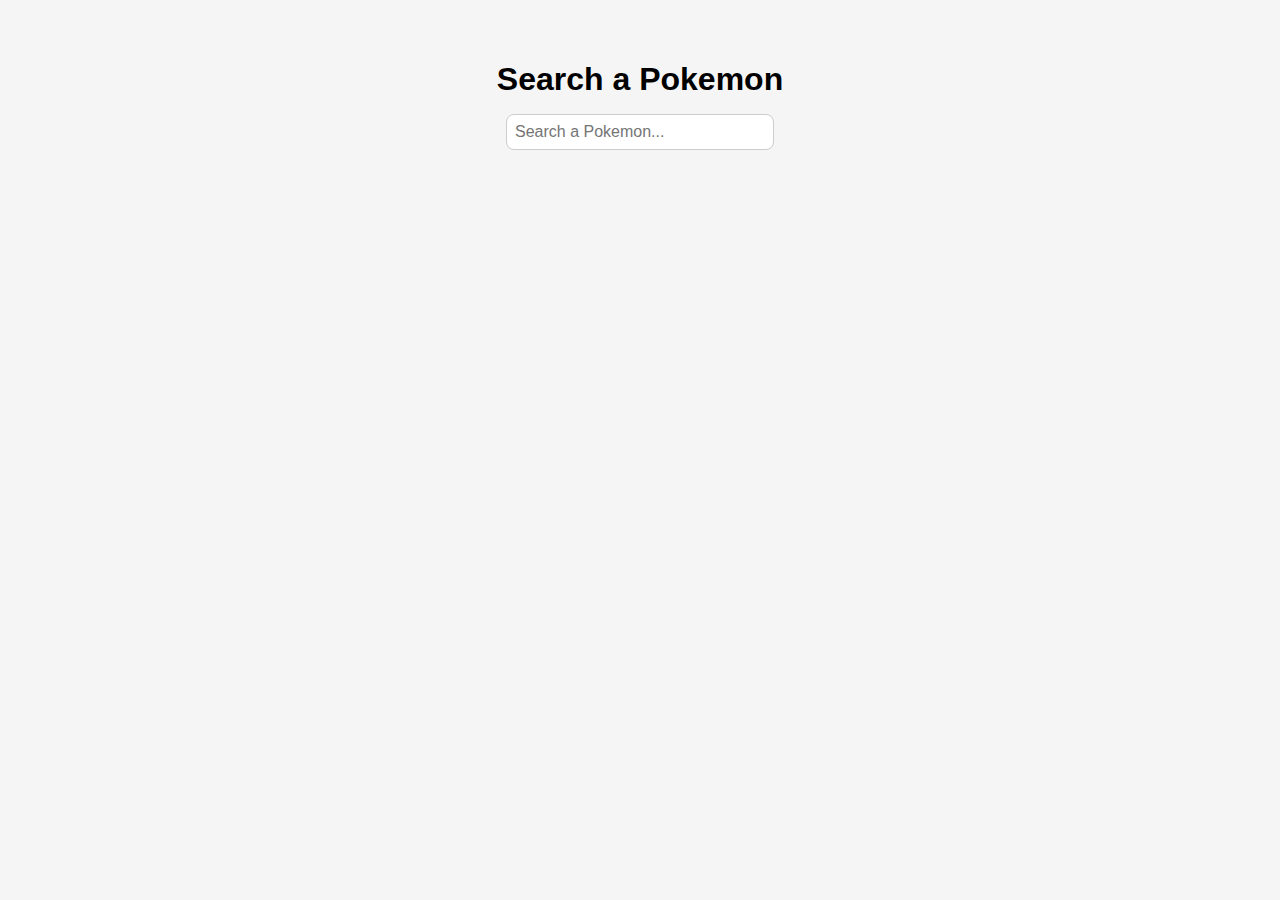
<file: index.html>
<!DOCTYPE html>
<html lang="eng">
    <head>
        <meta charset="UTF-8" />
        <title>Whatever</title>
        <link rel="stylesheet" href="./style.css" />
    </head>
    <body>
        <h1>Search a Pokemon</h1>

        <input type="text" id="search-bar" placeholder="Search a Pokemon..."  autocomplete="off">
        
        <div id="suggestions"></div>    <!-- list suggestions here -->

        <div id="pokedex"></div>
        <script type="module" src="./main.js"></script>

    </body>
</html>
</file>
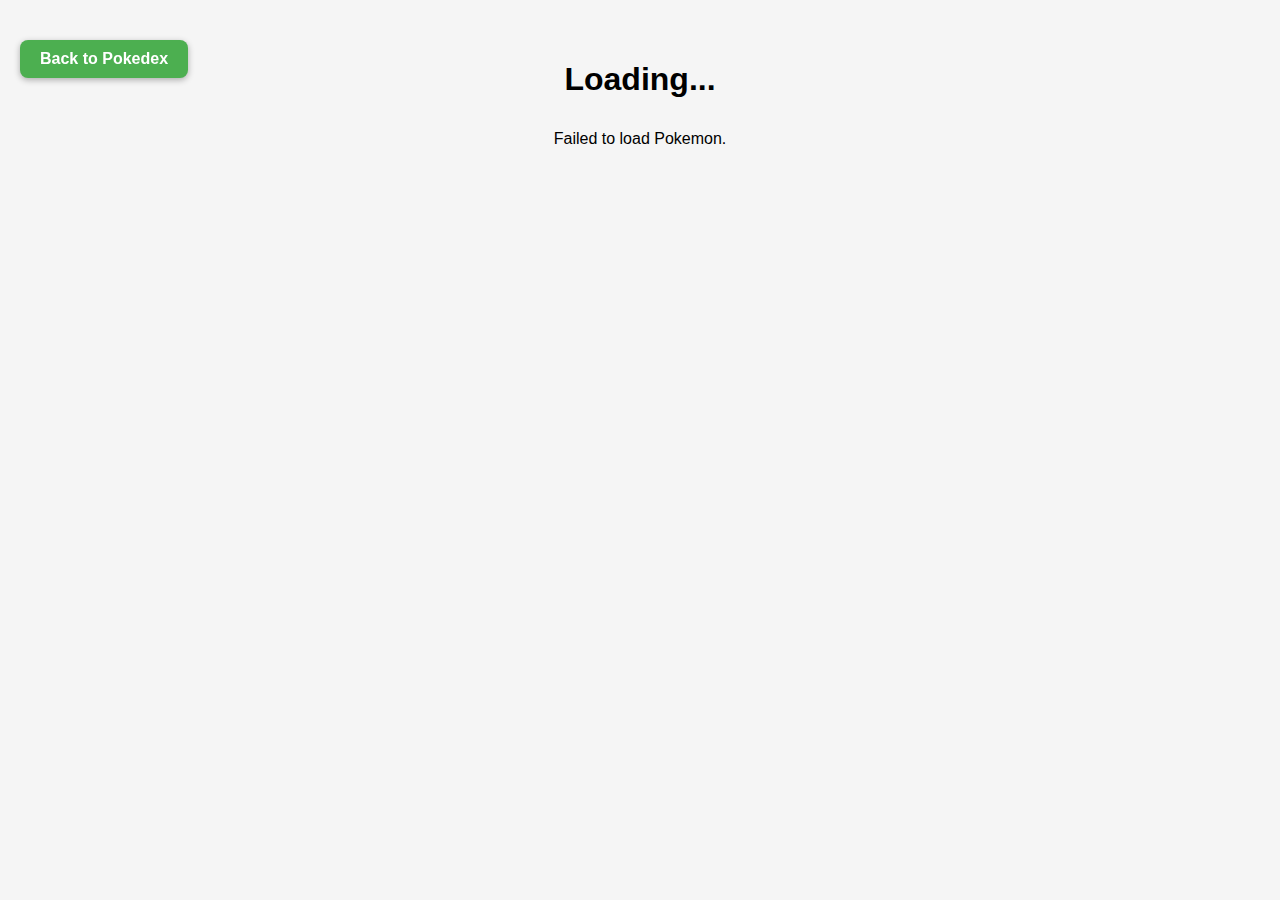
<file: pokemon.html>
<!DOCTYPE html>
<html lang="eng">
    <head>
        <meta charset="UTF-8" />
        <title>Pokémon Info</title>
        <link rel="stylesheet" href="./style.css" />
    </head>
    <body>
        <header>
            <h1 id="pokemon-name">Loading...</h1>
        </header>
        <main id="pokemon-details"></main>

        <script type="module" src="./pokemon.js"></script>
    </body>
    <body>
        <button id="back-button"> Back to Pokedex</button>

        <div id="page-container">
            <h1 id="pokemon-name"></h1>

            <div id="pokemon-details"></div>
        </div>
  
        <script type="module" src="./pokemon.js"></script>
    </body>
</html>
</file>
<file: style.css>
body {
    background-color: #f5f5f5;
    font-family: sans-serif;
    padding: 2rem;
    text-align: center;
}

h1 {
    margin-bottom: 1rem;
}

ul {
    padding-left: 0;
    margin: 0;
}

.pokemon-card {
    width: 90%;
    max-width: 600px;
    margin: 0 auto;
    padding: 1rem;
    border-radius: 12px;
}

.infobox-header {
    background-color: #a3c3f3;
    color: black;
    text-align: center;
    font-weight: bold;
    padding: 0.5em;
    border-radius: 10px 10px 0 0;
    border-bottom: 1px solid #aaa;
}

.info-section {
    background-color: white;
    border-radius: 12px;
    padding: 16px;
    margin: 20px auto;
    max-width: 500px;
    box-shadow: 0 2px 6px rgba(0, 0, 0, 0.2);
    text-align: center;
}

.infobox-subtitle {
    font-weight: bold;
    background-color: #dbeaff;
    text-align: center;
    padding: 0.3em;
    border-radius: 6px;
    margin-bottom: 0.4em;
}

.infobox-image {
    text-align: center;
    padding: 1em 0;
}

.infobox-image img {
    max-width: 100%;
}

.type-badge {
    display: inline-block;
    padding: 4px 8px;
    border-radius: 12px;
    font-size: 12px;
    font-weight: bold;
    color: white;
    text-shadow: 0 1px 1px rgba(0,0,0,0.3);
}

.type-badges {
    display: inline-flex;
    justify-content: center;
    align-items: center;
    flex-wrap: wrap;
    gap: 6px;
    margin: 10px 0;
}

.data-pair {
    display: flex;
    justify-content: space-between;
    margin-bottom: 0.3em;
}

.data-pair span:first-child {
    font-weight: bold;
}

.stats-table {
    width: 100%;
    border-collapse: collapse;
    margin-top: 10px;
}

.stats-table td {
    padding: 4px;
    font-size: 14px;
}

.stat-label {
    font-weight: bold;
    width: 80px;
}

.stat-bar-container {
    background-color: #eee;
    border-radius: 5px;
    height: 10px;
    width: 100px;
    overflow: hidden;
}

.stat-bar {
    height: 100%;
    transition: width 0.3s ease-in-out;
}

.stat-hp    { background-color: #c03028; }  /* red */
.stat-atk   { background-color: #f08030; }  /* orange */
.stat-def   { background-color: #f8d030; }  /* yellow */
.stat-spa   { background-color: #78c850; }  /* green */
.stat-spd   { background-color: #6890f0; }  /* blue */
.stat-spe   { background-color: #a040a0; }  /* purple */

.abilities-grid {
    display: flex;
    flex-wrap: wrap;
    gap: 8px;
    justify-content: center;
    margin-top: 10px;
}

.ability-card {
    background-color: #eee;
    border-radius: 8px;
    padding: 6px 10px;
    font-size: 14px;
    font-weight: bold;
    text-align: center;
    min-width: 100px;
    box-shadow: 0 1px 3px rgba(0, 0, 0, 0.2);
}
.hidden-ability {
    background-color: #ccc;
    color: black;
}

.details-link {
    text-decoration: none;
    color: inherit;
    display: block;
}

#pokedex {
    display: flex;
    flex-wrap: wrap;
    justify-content: center;
    gap: 20px;
    padding: 20px;
}

#back-button {
    position: fixed;
    top: 20px;
    left: 20px;
    background-color: #4caf50;
    color: white;
    font-weight: bold;
    padding: 10px 20px;
    margin: 20px auto;
    border: none;
    border-radius: 8px;
    cursor: pointer;
    font-size: 16px;
    display: block;
    text-align: center;
    box-shadow: 0 2px 6px rgba(0, 0, 0, 0.3);
    z-index: 1000;
    transition: background-color 0.3s;
}

#back-button:hover {
    background-color: #45a049;
}

#pokemon-details {
    display: flex;
    justify-content: center;
}

#search-bar {
    padding: 8px;
    width: 250px;
    margin-bottom: 10px;
    font-size: 16px;
    border-radius: 8px;
    border: 1px solid #ccc;
}

#suggestions {
    margin-bottom: 20px;
    display: flex;
    flex-direction: column;
    align-items: center;
}

.suggestion-link {
    text-decoration: none;
    color: inherit;
    display: block;
    margin-bottom: 8px;
}

.suggestion {
    display: flex;
    align-items: center;
    background-color: white;
    padding: 6px 10px;
    border: 1px solid #ddd;
    border-radius: 8px;
    max-width: 300px;
    width: 100%;
    transition: background-color 0.2s ease;
    cursor: pointer;
}

.suggestion:hover {
    background-color: #eef;
}

.suggestion-sprite {
    width: 40px;
    height: 40px;
    margin-right: 10px;
}

.dex-number {
    font-weight: bold;
    margin-right: 10px;
    font-size: 14px;
    color: #555;
    min-width: 60px;
}

.name {
    font-size: 16px;
    flex-grow: 1;
    text-align: left;
}

.no-results {
    background-color: white;
    border: 1px solid #ddd;
    border-radius: 8px;
    padding: 8px;
    margin-top: 10px;
    font-weight: bold;
    color: #999;
}
</file>
